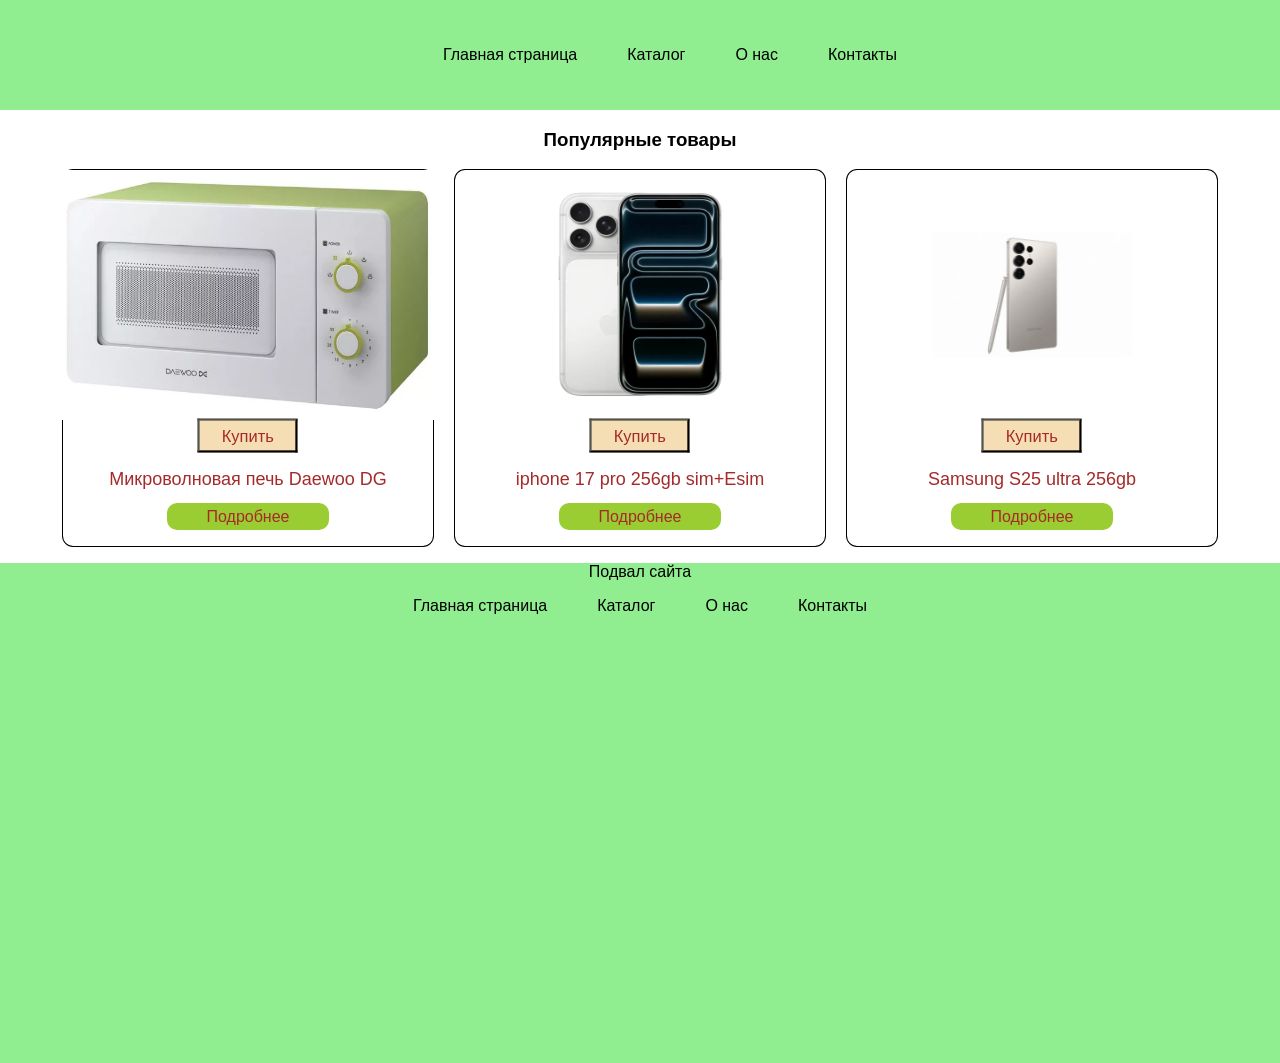
<file: index.html>
<!DOCTYPE html>
<html lang="en">

<head>
    <meta charset="UTF-8">
    <meta name="viewport" content="width=, initial-scale=1.0">
    <link rel="stylesheet" href="style.css">
    <title>Магазин электроники</title>
</head>

<body>
    <header>
        <nav>
            <ul>
                <li>
                    <a href="#">Главная страница</a>
                </li>
                <li>
                    <a href="catalog.html">Каталог</a>
                </li>
                <li>
                    <a href="#">О нас</a>
                </li>
                <li>
                    <a href="#">Контакты</a>
                </li>
            </ul>
        </nav>
    </header>
    <main>
        <section class="popular-tovar">
            <h3>Популярные товары</h3>

            <div class="tovar-list">
                <div class="tovar-card">
                    <div class="tovar-img">
                        <img src="img/микро.img" alt="" width="400px" height="250px">
                    </div>
                    <div class="tovar-info">
                        <button>Купить</button>
                        <p>Микроволновая печь Daewoo DG</p>
                        <a href="product1.html">Подробнее</a>
                    </div>
                </div>
                <div class="tovar-card">
                    <div class="tovar-img">
                        <img src="img/1.webp" alt="" width="200px" height="250px">
                    </div>
                    <div class="tovar-info">
                        <button>Купить</button>
                        <p>iphone 17 pro 256gb sim+Esim</p>
                        <a href="product2.html">Подробнее</a>
                    </div>
                 </div>
                <div class="tovar-card">
                    <div class="tovar-img">
                        <img src="img/2.webp" alt="" width="200px" height="250px">
                    </div>
                    <div class="tovar-info">
                        <button id = buyBtn>Купить</button>
                        <p>Samsung S25 ultra 256gb </p>
                        <a href="product3.html">Подробнее</a>
                    </div>
                </div>
            </div>
        </section>
    </main>
    <main>
        <footer>
            <p align="center"> Подвал сайта</p>
            <nav>
                <ul>
                    <li>
                        <a href="#">Главная страница</a>
                    </li>
                    <li>
                        <a href="#">Каталог</a>
                    </li>
                    <li>
                        <a href="#">О нас</a>
                    </li>
                    <li>
                        <a href="#">Контакты</a>
                    </li>
                </ul>
            </nav>
        </footer>
        <script>
            const btn = document.getElementById('buyBtn')
            btn.addEventListener('click', (e)=>{
                alert('Поздравляем с покупкой!')
            })
        </script>
    </main>
</body>

</html>
</file>
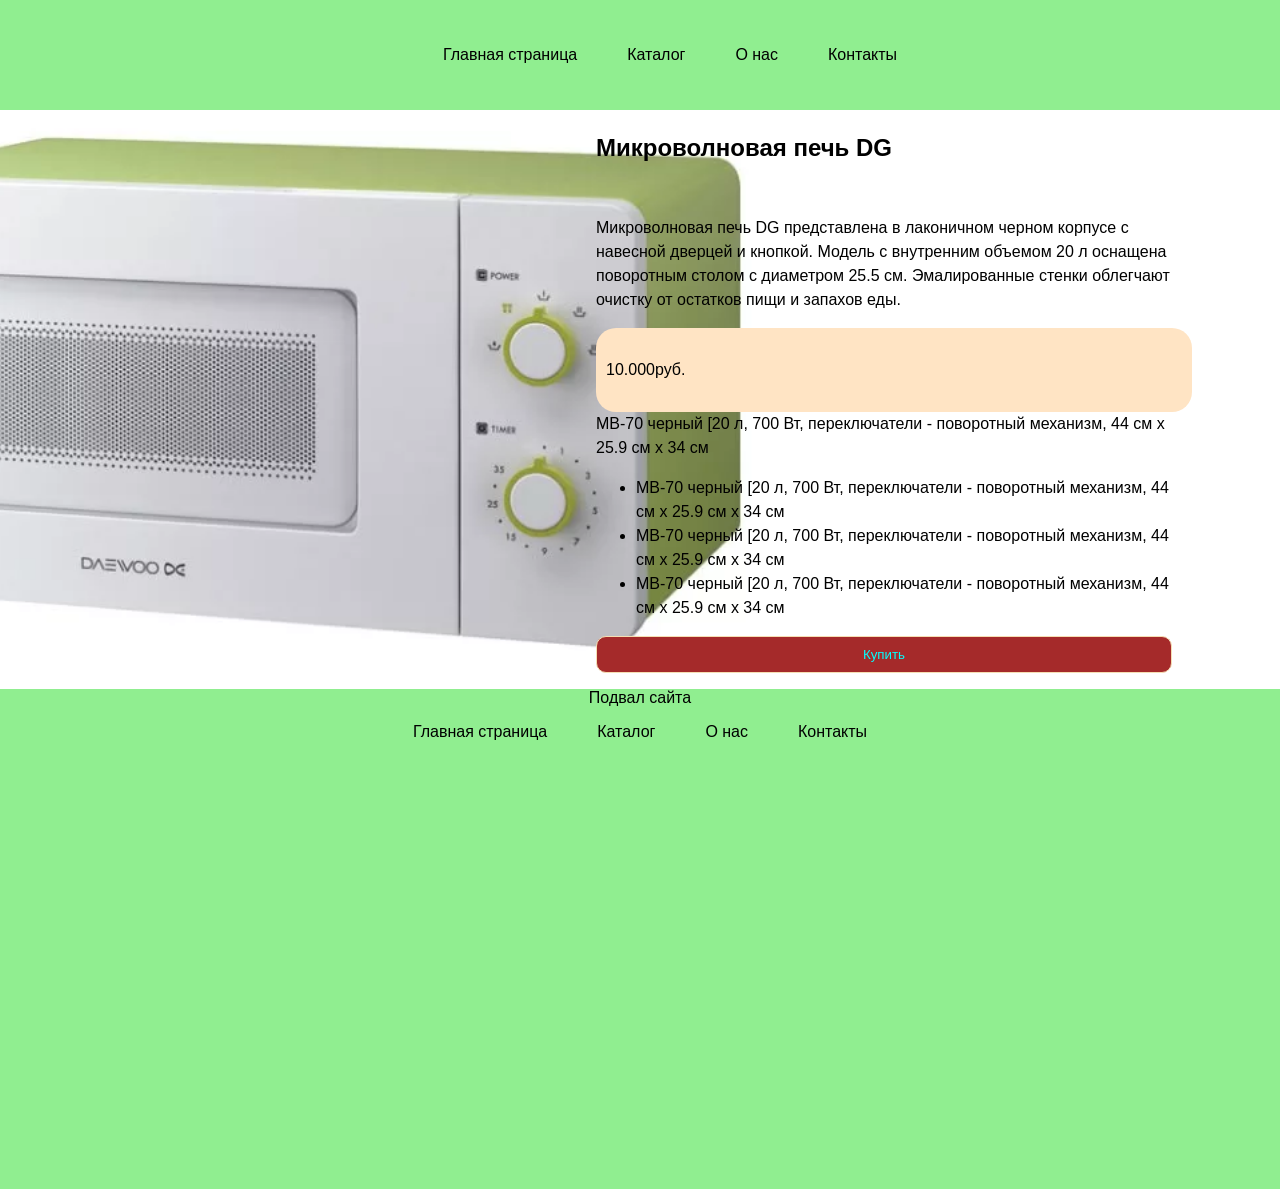
<file: product1.html>
<!DOCTYPE html>
<html lang="en">
<head>
    <meta charset="UTF-8">
    <meta name="viewport" content="width=device-width, initial-scale=1.0">
    <link rel="stylesheet" href="style.css">
    <title>Микроволновая печь DG</title>
</head>
<body>
    <header>
        <nav>
            <ul>
                <li>
                    <a href="index.html">Главная страница</a>
                </li>
                <li>
                    <a href="#">Каталог</a>
                </li>
                <li>
                    <a href="#">О нас</a>
                </li>
                <li>
                    <a href="#">Контакты</a>
                </li>
            </ul>
        </nav>
    </header>
        <main>
        <section class = "product-page">
            <div class = "tovar-img-page">
                <img src="img/микро.img" alt ="">
            </div>
            <div class = "tovar-info-page">

                <h1>Микроволновая печь DG</h1>

                <p>Микроволновая печь DG представлена в лаконичном черном корпусе с навесной дверцей и кнопкой. Модель с внутренним объемом 20 л оснащена поворотным столом с диаметром 25.5 см. Эмалированные стенки облегчают очистку от остатков пищи и запахов еды. </p>
                <p>
                <div class="price">
                    10.000руб.
                </div>
                     MB-70 черный [20 л, 700 Вт, переключатели - поворотный механизм, 44 см x 25.9 см x 34 см 

                <ul>
                    <li>
                         MB-70 черный [20 л, 700 Вт, переключатели - поворотный механизм, 44 см x 25.9 см x 34 см 
                    </li>
                    <li>
                         MB-70 черный [20 л, 700 Вт, переключатели - поворотный механизм, 44 см x 25.9 см x 34 см
                    </li>
                    <li>
                         MB-70 черный [20 л, 700 Вт, переключатели - поворотный механизм, 44 см x 25.9 см x 34 см
                    </li>
                </ul>
                <Button id = 'buyBtn'>Купить</Button>
            </div>
        </section>

    </main>   
    <main>
        <footer>
            <p align="center"> Подвал сайта</p>
            <nav>
                <ul>
                    <li>
                        <a href="index.html">Главная страница</a>
                    </li>
                    <li>
                        <a href="#">Каталог</a>
                    </li>
                    <li>
                        <a href="#">О нас</a>
                    </li>
                    <li>
                        <a href="#">Контакты</a>
                    </li>
                </ul>
            </nav>
        </footer>
        <script>
            const btn = document.getElementById('buyBtn')
            btn.addEventListener('click', (e)=>{
                alert('Поздравляем с покупкой!')
            })
        </script>
    </main>
    
</body>
</html>
</file>
<file: style.css>
body{
    padding: 0;
    margin: 0;
    font-family: Arial, Helvetica, sans-serif;
}
header{
    width: 100%;
    height: auto;
    background-color: lightgreen;
    padding: 30px;
}
nav{
    width: 100%;
    height: auto;
}

nav > ul{
    display: flex;
    gap: 50px;
    margin: o;
    padding: 0;
    justify-content: center;
}

nav > ul > li{
    list-style-type: none;
}
nav > ul > li > a{
    color: black;
    text-decoration: none;
    transition: all 0.3s ease;
}
nav > ul > li > a:hover{
    color: blueviolet;
}
footer{
    width: 100%;
    height: 500px;
    background-color: lightgreen;
}
footer > p{
    color: black;
}
.popular-tovar{
    width: 100%;
    height: auto;
}
.popular-tovar > h3{
    text-align: center;
    margin-bottom: 50x;
}
.tovar-info > p{
    color: brown;
}
.tovar-info > a{
    color: brown
}
.tovar-list{
    display: flex;
    flex-wrap: wrap;
    justify-content: center;
    gap: 20px;
    width: 100%;
    padding: 0 20px;
    box-sizing: border-box;
}
.tovar-card{
    width: 30%;
    height: auto;
    border: 1px solid black;
    box-sizing: border-box;
    border-radius: 3%;
}
.tovar-img{
    width: 100%;
    height: auto;
    display: flex;
    justify-content: center;

}
.tovar-info{
    width: 100%;
    text-align: center;
    margin-bottom: 20px;
}
.tovar-info > a{
    background-color: yellowgreen;
    padding: 5px 40px;
    border-radius: 10px;
    text-decoration: none;
    transition: all 0.3s ease;
    
}
.tovar-info > a:hover{
    color: white;
    background-color: gray;
    transform: rotate3d(232);
    padding: 15px 34px;
    font-size: 10px;
}
.tovar-info > p{
    font-size: large;
}.tovar-info > button{
    color: brown;
    background-color: wheat;
    padding: 5px 20px;
    font-size: 15px;
    transform: scale(1.1);
}
.tovar-card:hover{
    transform: scale(1);
    transition: all 0.3s ease;
}
.product-page{
    width:100%;
    display: flex;
    height:auto;
    gap: 20px;
}
.tovar-img-page{
    width: 45%;
    height: auto;
    display: flex;
    justify-content: center;
}
.tovar-info-page{
    width: 45%;
    height: auto;
}
.tovar-info-page > h1{
    margin-bottom: 50px;
}
.tovar-info-page > button:hover{
    cursor: pointer;
    background: transparent;
    border: 1px solid yellow;
    color: brown;
}
.tovar-info-page > button{
width: 100%;
height: auto;
border-radius: 10px;
border: 1px solid wheat;
padding: 10px 0;
background-color: brown;
color: aqua;
transition: all 0.3s ease;
}
.price{
    width: 100%;
    height: auto;
    background-color: bisque;
    padding: 30px 10px;
    border-radius: 20px;
}
.tovar-info-page:nth-child(2){
    line-height: 1.5;
}
.tovar-list > img{
    display: flex;
}
</file>
